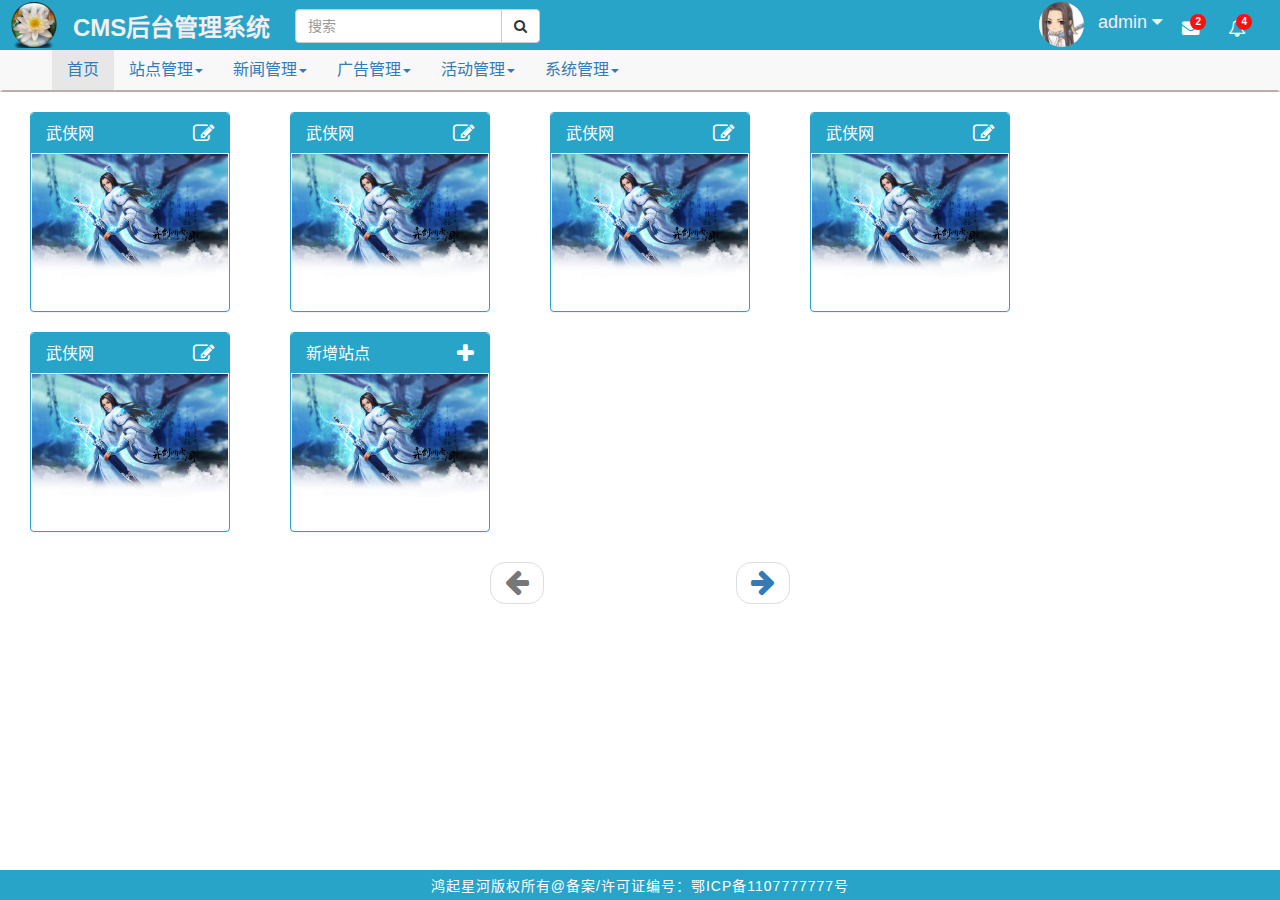
<file: index.html>
<!DOCTYPE html>
<html lang="zh-cn">
<head>
    <meta charset="utf-8">
    <meta http-equiv="X-UA-Compatible" content="IE=edge">
    <meta name="viewport" content="width=device-width, initial-scale=1">
    <title>首页</title>
    <link href="css/bootstrap.min.css" rel="stylesheet">
    <link href="css/font-awesome.min.css" rel="stylesheet">
    <link href="css/july.css" rel="stylesheet">
</head>
<body>
<div class="container-fluid">
    <div class="row">
        <div class="topHeader">
            <div class="top-left">
                <a href="index.html">
                    <div class="logo-img">
                        <img src="images/july.ico"/>
                    </div>
                </a>
                <span class="slogan">CMS后台管理系统</span>
                <div class="search">
                    <form class="form-inline form-search">
                        <div class="input-group">
                            <input type="text" class="form-control" placeholder="搜索">
                          <span class="input-group-btn">
                            <button class="btn btn-default" type="submit">
                                <i class="icon-search"></i>
                            </button>
                          </span>
                        </div>
                    </form>
                </div>
                <br clear="all" />
            </div>
            <div class="top-right">
                <div class="user-block">
                    <a href="#" id="userToggle" data-toggle="dropdown">
                        <img src="images/headPhoto.jpg" alt="" class="img-photo">
                        <div class="user-detail inline-block">
                            admin
                            <span class="icon-caret-down"></span></i>
                        </div>
                    </a>
                    <ul class="dropdown-menu">
                        <li><a href="#"><i class="icon-edit"></i>修改密码</a></li>
                        <li><a href="#"><i class="icon-upload"></i>上传头像</a></li>
                        <li class="divider"></li>
                        <li><a href="#"><i class="icon-off"></i>锁屏</a></li>
                        <li><a href="#"><i class=" icon-signout"></i>注销</a></li>
                    </ul>
                </div>
                <ul class="nav-notification">
                    <li>
                        <a href="/email.html" data-toggle="dropdown">
                            <i class="icon-envelope icon-large"></i>
                        </a>
                        <span class="badge badge-purple bounceIn animation-delay5 active">2</span>
                    </li>
                    <li>
                        <a href="/letter.html" data-toggle="dropdown">
                            <i class="icon-bell icon-large"></i>
                        </a>
                        <span class="badge badge-purple bounceIn animation-delay5 active">4</span>
                    </li>
                </ul>
            </div>
        </div>
        <div class="navcontent">
            <ul class="headermenu">
                <li class="active"><a href="index.html">首页</a></li>
                <li class="dropdown">
                    <a href="#" class="dropdown-toggle" data-toggle="dropdown">站点管理<span class="caret"></span></a>
                    <ul class="dropdown-menu" role="menu">
                        <li><a href="list.html" target="content_iframe">栏目管理</a></li>
                        <li><a href="#">模板管理</a></li>
                        <li><a href="#">变量管理</a></li>
                        <li class="divider"></li>
                        <li><a href="#">发布管理</a></li>
                        <li><a href="#"></a></li>
                    </ul>
                </li>
                <li class="dropdown">
                    <a href="#" class="dropdown-toggle" data-toggle="dropdown">新闻管理<span class="caret"></span></a>
                    <ul class="dropdown-menu" role="menu">
                        <li><a href="#">新闻管理</a></li>
                        <li><a href="#">抓取管理</a></li>
                    </ul>
                </li>
                <li class="dropdown">
                    <a href="#" class="dropdown-toggle" data-toggle="dropdown">广告管理<span class="caret"></span></a>
                    <ul class="dropdown-menu" role="menu">
                        <li><a href="#">广告组管理</a></li>
                        <li><a href="#">广告管理</a></li>
                    </ul>
                </li>
                <li class="dropdown">
                    <a href="#" class="dropdown-toggle" data-toggle="dropdown">活动管理<span class="caret"></span></a>
                    <ul class="dropdown-menu" role="menu">
                        <li><a href="#">活动管理</a></li>
                        <li><a href="#">活动附件管理</a></li>
                    </ul>
                </li>
                <li class="dropdown">
                    <a href="#" class="dropdown-toggle" data-toggle="dropdown">系统管理<span class="caret"></span></a>
                    <ul class="dropdown-menu" role="menu">
                        <li><a href="#">用户管理</a></li>
                        <li><a href="#">角色管理</a></li>
                        <li><a href="#">日志管理</a></li>
                        <li class="divider"></li>
                        <li><a href="#">系统参数管理</a></li>
                        <li><a href="#">日志管理</a></li>
                    </ul>
                </li>
            </ul>


        </div>
    </div>

    <div class="row">
            <iframe id="content_iframe" name="content_iframe"  width="100%" height="100%" border="0" frameborder="no" style="border: none;
             padding: 0px; margin: 0px;min-height: 530px;overflow-y: scroll;"
                    src="siteList.html"></iframe>
    </div>

    <div class="row">
        <div class="footer">
            <p>鸿起星河版权所有@备案/许可证编号：鄂ICP备1107777777号</p>
        </div>
    </div>
</div>

<script src="js/jquery-1.11.1.min.js"></script>
<script src="js/bootstrap.min.js"></script>
<script type="text/javascript">
    $('.headermenu > li').on('click',function(){
        $(this).addClass('active').siblings().removeClass('active');
    })
</script>
</body>
</html>
</file>
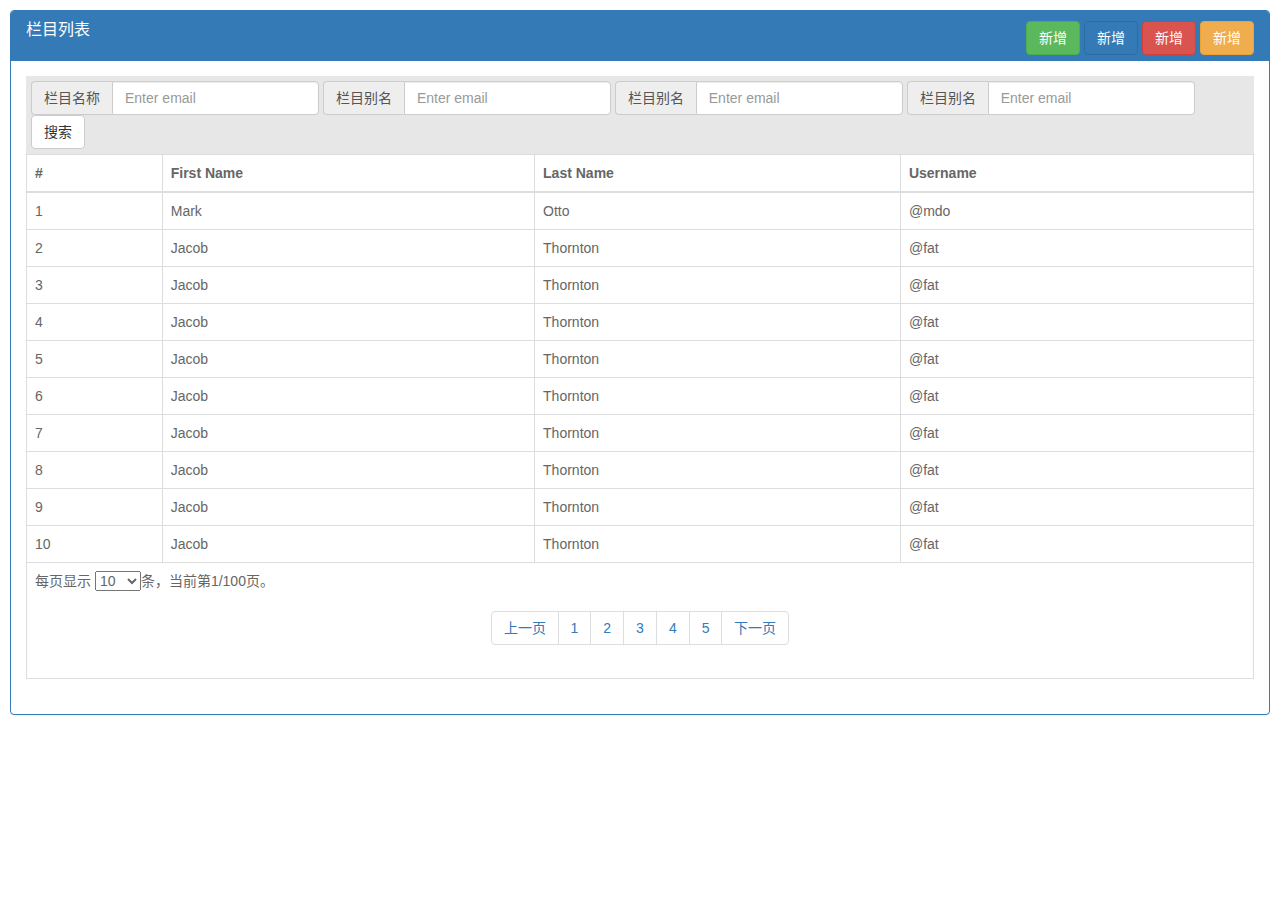
<file: list.html>
<!DOCTYPE html>
<html lang="zh-cn">
<head>
    <meta charset="utf-8">
    <meta http-equiv="X-UA-Compatible" content="IE=edge">
    <meta name="viewport" content="width=device-width, initial-scale=1">
    <title>列表页</title>
    <link href="css/bootstrap.min.css" rel="stylesheet">
    <link href="css/font-awesome.min.css" rel="stylesheet">
    <link href="css/july.css" rel="stylesheet">
</head>
<body>
<div class="container-fluid">
    <div class="row">
        <div class="col-xs-12 list-body">
            <div class="panel panel-primary">
                <div class="panel-heading toolbar">
                    <div class="list-title">
                        <h3 class="panel-title">栏目列表</h3>
                    </div>
                    <div class="list-btn">
                        <button class="btn btn-success">新增</button>
                        <button class="btn btn-primary">新增</button>
                        <button class="btn btn-danger">新增</button>
                        <button class="btn btn-warning">新增</button>
                    </div>
                </div>
                <div class="panel-body">
                    <div class="search-content">
                        <form class="form-inline" role="form">
                            <div class="form-group">
                                <div class="input-group">
                                    <div class="input-group-addon">栏目名称</div>
                                    <input class="form-control" type="email" placeholder="Enter email">
                                </div>
                            </div>
                            <div class="form-group">
                                <div class="input-group">
                                    <div class="input-group-addon">栏目别名</div>
                                    <input class="form-control" type="email" placeholder="Enter email">
                                </div>
                            </div>
                            <div class="form-group">
                                <div class="input-group">
                                    <div class="input-group-addon">栏目别名</div>
                                    <input class="form-control" type="email" placeholder="Enter email">
                                </div>
                            </div>
                            <div class="form-group">
                                <div class="input-group">
                                    <div class="input-group-addon">栏目别名</div>
                                    <input class="form-control" type="email" placeholder="Enter email">
                                </div>
                            </div>
                            <button type="submit" class="btn btn-default">搜索</button>
                        </form>
                    </div>
                    <table class="table table-hover table-bordered">
                        <thead>
                        <tr>
                            <th>#</th>
                            <th>First Name</th>
                            <th>Last Name</th>
                            <th>Username</th>
                        </tr>
                        </thead>
                        <tbody>
                        <tr>
                            <td>1</td>
                            <td>Mark</td>
                            <td>Otto</td>
                            <td>@mdo</td>
                        <tr>
                            <td>2</td>
                            <td>Jacob</td>
                            <td>Thornton</td>
                            <td>@fat</td>
                        </tr>
                        <tr>
                            <td>3</td>
                            <td>Jacob</td>
                            <td>Thornton</td>
                            <td>@fat</td>
                        </tr>
                        <tr>
                            <td>4</td>
                            <td>Jacob</td>
                            <td>Thornton</td>
                            <td>@fat</td>
                        </tr>
                        <tr>
                            <td>5</td>
                            <td>Jacob</td>
                            <td>Thornton</td>
                            <td>@fat</td>
                        </tr>
                        <tr>
                            <td>6</td>
                            <td>Jacob</td>
                            <td>Thornton</td>
                            <td>@fat</td>
                        </tr>
                        <tr>
                            <td>7</td>
                            <td>Jacob</td>
                            <td>Thornton</td>
                            <td>@fat</td>
                        </tr>
                        <tr>
                            <td>8</td>
                            <td>Jacob</td>
                            <td>Thornton</td>
                            <td>@fat</td>
                        </tr>
                        <tr>
                            <td>9</td>
                            <td>Jacob</td>
                            <td>Thornton</td>
                            <td>@fat</td>
                        </tr>
                        <tr>
                            <td>10</td>
                            <td>Jacob</td>
                            <td>Thornton</td>
                            <td>@fat</td>
                        </tr>
                        </tbody>
                        <tfoot>
                            <tr>
                                <td colspan="4">
                                    每页显示
                                    <select id="showSize" name="showSize">
                                        <option value="10" selected="selected">10</option>
                                        <option value="20">20</option>
                                        <option value="50">50</option>
                                        <option value="100">100</option>
                                        <option value="200">200</option>
                                    </select>条，当前第1/100页。
                                    <nav class="page-footer"><ul class="pagination">
                                        <li><a href="#">上一页</a></li>
                                        <li><a href="#">1</a></li>
                                        <li><a href="#">2</a></li>
                                        <li><a href="#">3</a></li>
                                        <li><a href="#">4</a></li>
                                        <li><a href="#">5</a></li>
                                        <li><a href="#">下一页</a></li>
                                    </ul></nav>
                                </td>
                            </tr>
                        </tfoot>
                    </table>
                </div>
            </div>
        </div>
    </div>
</div>

<script src="js/jquery-1.11.1.min.js"></script>
<script src="js/bootstrap.min.js"></script>
<script type="text/javascript">

</script>
</body>
</html>
</file>
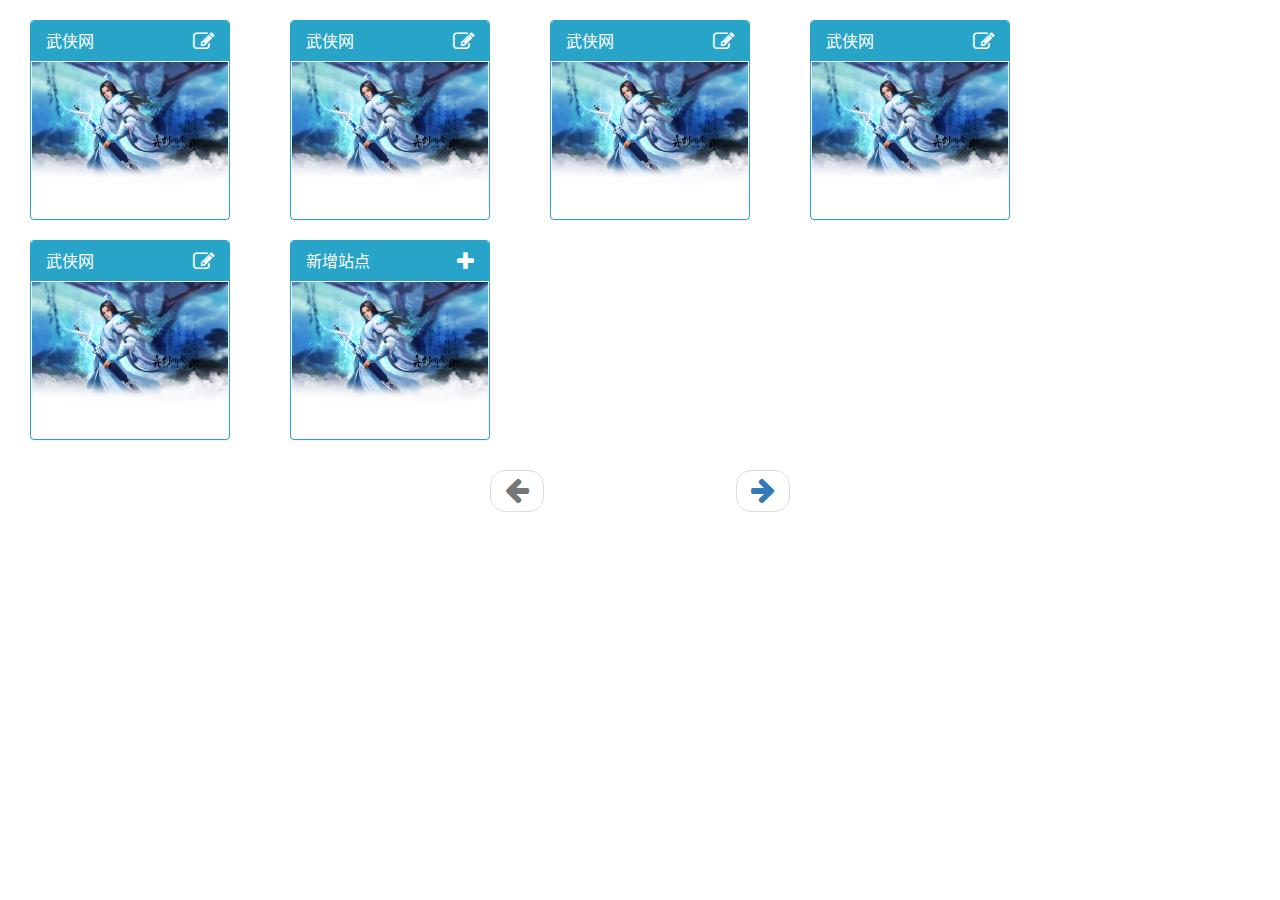
<file: siteList.html>
<!DOCTYPE html>
<html lang="zh-cn">
<head>
    <meta charset="utf-8">
    <meta http-equiv="X-UA-Compatible" content="IE=edge">
    <meta name="viewport" content="width=device-width, initial-scale=1">
    <title>站点列表</title>
    <link href="css/bootstrap.min.css" rel="stylesheet">
    <link href="css/font-awesome.min.css" rel="stylesheet">
    <link href="css/july.css" rel="stylesheet">
</head>
<body>
<div class="container-fluid">
    <div class="row">
        <div class="metro-line">
            <div class="metro-box">
                <div class="metro-title">
                    武侠网
                    <span>
                        <i class="icon-edit icon-large"></i>
                    </span>
                </div>
                <div class="metro-body">
                    <img src="images/wuxia.jpg"/>
                </div>
            </div>
            <div class="metro-box">
                <div class="metro-title">
                    武侠网
                    <span>
                        <i class="icon-edit icon-large"></i>
                    </span>
                </div>
                <div class="metro-body">
                    <img src="images/wuxia.jpg"/>
                </div>
            </div>
            <div class="metro-box">
                <div class="metro-title">
                    武侠网
                    <span>
                        <i class="icon-edit icon-large"></i>
                    </span>
                </div>
                <div class="metro-body">
                    <img src="images/wuxia.jpg"/>
                </div>
            </div>
            <div class="metro-box">
                <div class="metro-title">
                    武侠网
                    <span>
                        <i class="icon-edit icon-large"></i>
                    </span>
                </div>
                <div class="metro-body">
                    <img src="images/wuxia.jpg"/>
                </div>
            </div>
            <div class="metro-box">
                <div class="metro-title">
                    武侠网
                    <span>
                        <i class="icon-edit icon-large"></i>
                    </span>
                </div>
                <div class="metro-body">
                    <img src="images/wuxia.jpg"/>
                </div>
            </div>
            <div class="metro-box">
                <div class="metro-title">
                    新增站点
                    <span>
                        <i class="icon-plus icon-large"></i>
                    </span>
                </div>
                <div class="metro-body">
                    <img src="images/wuxia.jpg"/>
                </div>
            </div>
        </div>
    </div>
    <div class="row">
        <nav>
            <ul class="pager simple-page" style="width: 300px;">
                <li class="previous disabled"><a  href="#"><i class="icon-arrow-left icon-2x"></i></a></li>
                <li class="next"><a href="#"><i class="icon-arrow-right icon-2x"></i></a></li>
            </ul>
        </nav>
    </div>
</div>
<script src="js/jquery-1.11.1.min.js"></script>
<script src="js/bootstrap.min.js"></script>
<script type="text/javascript">

</script>
</body>
</html>
</file>
<file: css/july.css>
html, body, div, span, applet, object, iframe,h1, h2, h3, h4, h5, h6, p, blockquote, pre,a, abbr, acronym, address, big, cite, code,del, dfn, em, font, img, ins, kbd, q, s, samp,small, strike, strong, sub, sup, tt, var,b, u, i, center,dl, dt, dd, ol, ul, li,fieldset, form, label, legend,table, caption, tbody, tfoot, thead, tr, th, td {background: transparent;border: 0;margin: 0;padding: 0;vertical-align: baseline;}
body { font-size: 14px;font-family: "宋体", Arial, Helvetica, sans-serif; color: #666; line-height: 21px; }
/* 指正常的未被访问过的链接*/
a:link{text-decoration:none;}
/*指已经访问过的链接*/
a:visited{text-decoration:none; }
/*指鼠标在链接*/
a:hover{text-decoration:none;}
/* 指正在点的链接*/
a:active{text-decoration:none;}


/*-------index start-------*/
.topHeader{padding: 2px 10px;min-height: 50px;position: relative;background-color:#28a4c9;}
.logo-img{float: left;}
.slogan{float: left;color: #f5eeee;padding: 15px;font-size: 24px;font-weight: 900;}
.search{float: left;margin: 2px 10px;}
.form-search{padding-top: 5px;}
.top-left{float: left;overflow: hidden;height: 46px;}
.top-right{float: right;padding-right: 10px;}
.user-block{position: relative;float: left; padding-right: 5px}
.img-photo{width: 45px;height: 45px;border-radius: 50%;vertical-align: middle;border: 0;}
.user-detail{display: inline-block;margin-left: 10px;font-size: 18px;line-height: 32px; color: #f5eeee;}
.nav-notification{float: left;list-style: none;}
.nav-notification > li {position: relative;float: left;}
.nav-notification > li > a { display: block;font-size: 13px;padding: 15px 15px 0px 15px;color: #FFFFFF;}
.nav-notification > li > .badge {position: absolute;top: 12px;right: 8px;font-size: 10px;line-height: 10px;padding: 3px 5px;display: none;background-color: #FF0E0E;}
.nav-notification > li > .badge.active {display: block;}
.badge-info, .label-info {background-color: #23b7e5;color: #fff;}
.dropdown-menu > li > a > i{padding-right: 10px;}
.navcontent{position: relative;float:left;height: 42px;width: 100%;font-size: 16px;background-color: #f8f8f8; border: 2px solid transparent;border-bottom-color: #BFADAD;}
.headermenu{list-style: none;float: left;padding-left: 50px;}
.headermenu > li{float: left;position: relative;bottom: 2px;display: block;}
.headermenu > li.active{background-color: #E7E7E7;}
.headermenu > li > a{line-height: 20px;position: relative; display: block;padding: 10px 15px;}
.footer{position: fixed;bottom: 0;left: 0;height: 30px;width: 100%;background-color: #28a4c9;}
.footer p{ height:22px; line-height:22px; color: #FFFFFF;text-align: center;padding: 5px; word-spacing:8px;letter-spacing: 1px;}
/*-------index end-------*/

/*-------siteList start-------*/
.metro-line{margin-bottom: 10px;margin-top: 10px;}
.metro-box{width: 200px; height: 200px;float: left;margin: 10px 30px 10px 30px;overflow: hidden;background-color: #fff;border: 1px solid #28a4c9; -moz-border-radius:4px;-webkit-border-radius:4px;border-radius: 4px; -webkit-box-shadow: 0 1px 1px rgba(0,0,0,.05);box-shadow: 0 1px 1px rgba(0,0,0,.05);}
.metro-title:hover{background-color: #337ab7;}
.metro-title{background-color: #28a4c9;color: #fff;padding: 10px 15px;cursor: pointer;border-top-left-radius: 3px;border-top-right-radius: 3px;font-weight: 100;font-size: 16px;height: 40px;}
.metro-title > span{float: right;}
.metro-body{padding:1px;}
.metro-body > img{width: 196px;height: 100%;}
.simple-page{width: 300px;text-align: center;margin-left: auto;margin-right: auto;}
/*-------siteList end-------*/
.toolbar{height: 50px;vertical-align:middle; }
.list-title{width: 70px;float: left;}
.list-btn{float: right;}
.list-body{padding: 10px;}
.search-content{padding: 5px;background-color: #E7E7E7;}
.page-footer{text-align: center;}
</file>
